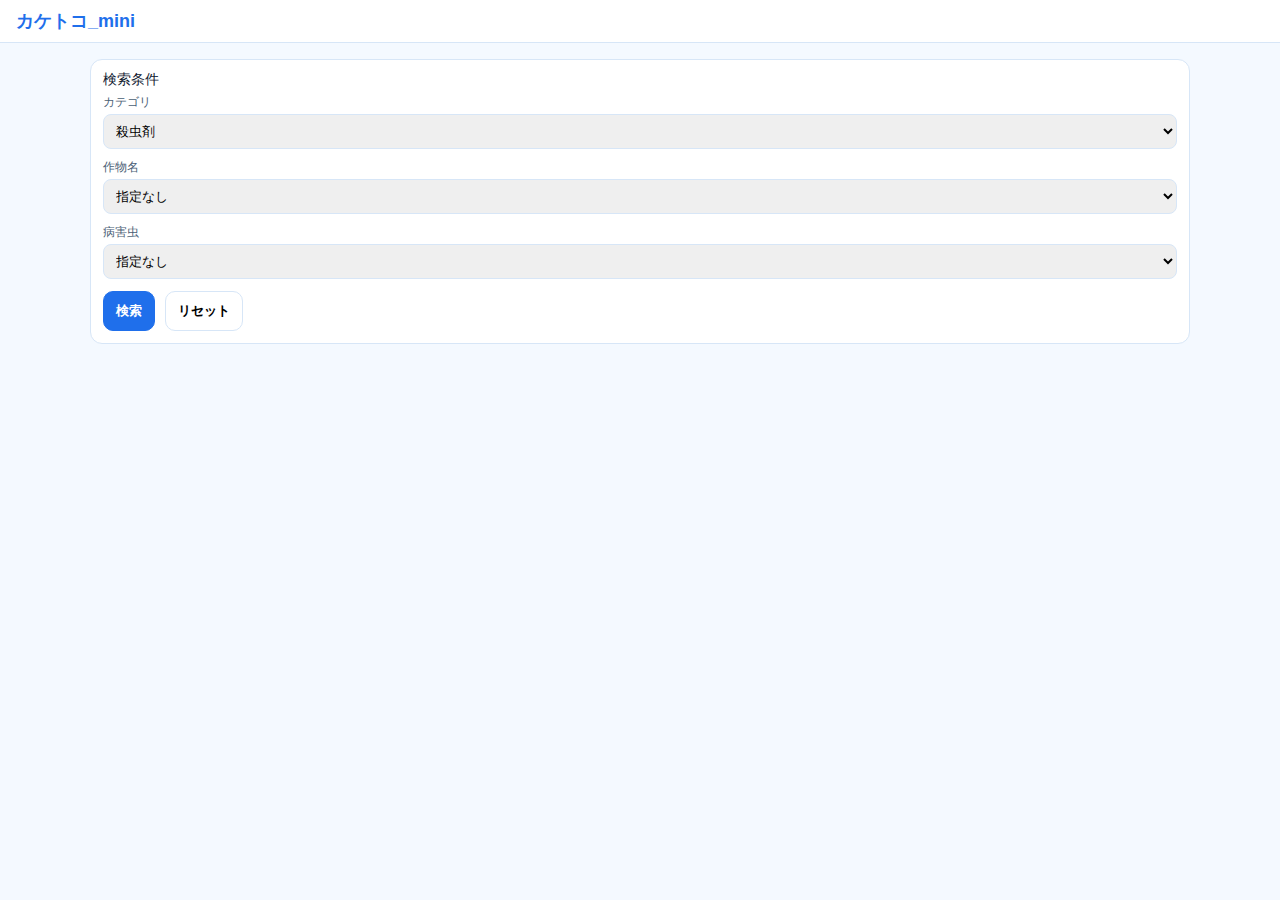
<file: index.html>
<!DOCTYPE html>
<html lang="ja">
<head>
    <meta charset="UTF-8">
    <meta name="viewport" content="width=device-width, initial-scale=1.0">
    <title>カケトコ_mini</title>
    <link rel="stylesheet" href="./css/reset.css">
    <link rel="stylesheet" href="./css/style.css">
</head>
<body>
    <header class="app_header">
        <h1>カケトコ_mini</h1>
    </header>

    <main class="app_main">
        <section class="search_section">
            <h2>検索条件</h2>

            <form id="search_form">
                <div class="form_row">
                    <label for="category">カテゴリ</label>
                    <select name="category" id="category">
                        <option value="殺虫剤">殺虫剤</option>
                        <option value="殺菌剤">殺菌剤</option>
                        <option value="除草剤">除草剤</option>
                    </select>
                </div>

                <div class="form_row">
                    <label for="crop">作物名</label>
                    <select name="crop" id="crop">
                        <option value="">指定なし</option>
                        <!-- ＝＝＝＝＝＝＝＝＝＝＝＝＝＝＝＝＝＝＝＝
                            あとで作物名プルダウンつくる
                        ＝＝＝＝＝＝＝＝＝＝＝＝＝＝＝＝＝＝＝＝ -->
                    </select>
                </div>

                <div class="form_row">
                    <label for="target">病害虫</label>
                    <select name="target" id="target">
                        <option value="">指定なし</option>
                        <!-- ＝＝＝＝＝＝＝＝＝＝＝＝＝＝＝＝＝＝＝＝
                            あとで病害虫プルダウンつくる
                        ＝＝＝＝＝＝＝＝＝＝＝＝＝＝＝＝＝＝＝＝ --> 
                    </select>
                </div>

                <div class="form_row_btn">
                    <button type="button" id="search_btn">検索</button>
                    <button type="reset" id="reset_btn">リセット</button>
                </div>

            </form>
        </section>

        

    </main>

    <script src="https://ajax.googleapis.com/ajax/libs/jquery/3.6.0/jquery.min.js"></script>
    <script type="module" src="app.js"></script>
</body>
</html>
</file>
<file: css/style.css>
body {
    font-family: Arial, "Hiragino Sans", "Yu Gothic", sans-serif;
    background: #f4f9ff;
    color: #102030;
}

.app_header {
    background: #ffffff;
    border-bottom: 1px solid #d7e6f7;
    padding: 12px 16px;
}

.app_header h1 {
    margin: 0;
    font-size: 18px;
    color: #1f6feb;
    font-weight: bold;
}

.app_main {
    max-width: 1100px;
    margin: 0 auto;
    padding: 16px;
}

.search_section,
.result_section {
    background: #ffffff;
    border: 1px solid #d7e6f7;
    border-radius: 12px;
    padding: 12px;
}

.search_section h2,
.result_section h2 {
    margin: 0 0 10px 0;
    font-size: 14px;
}

.form_row {
    margin-bottom: 12px;
}

.form_row label {
    display: block;
    font-size: 12px;
    color: #4a6075;
    margin-bottom: 6px;
}

select{
    width: 100%;
    padding: 8px;
    border: 1px solid #d7e6f7;
    border-radius: 8px;
}

.form_row_btn {
    display: flex;
    gap: 10px;
    margin-top: 10px;
}

#search_btn,
#reset_btn {
    padding: 10px 12px;
    border-radius: 10px;
    border: 1px solid #d7e6f7;
    cursor: pointer;
    font-weight: bold;
}

#search_btn {
    background: #1f6feb;
    color: #ffffff;
    border-color: #1f6feb;
}

#reset_btn {
    background: #ffffff;
}

.result_header {
    display: flex;
    justify-content: space-between;
    align-items: center;
    margin-bottom: 10px;
}

#result_count {
    background: #e6f2ff;
    color: #1f6feb;
    border: 1px solid #d7e6f7;
    padding: 4px 8px;
    border-radius: 999px;
    font-weight: bold;
    font-size: 12px;
}

.shopify-buy__btn {
    background: #ff7a00 !important;
    border-color: #ff7a00 !important;
    border-radius: 10px !important;
    font-weight: bold !important;
}

.shopify-buy__product-img-wrapper img {
    border-radius: 10px;
    border:1px solid #d7e6f7
}

.shopify-buy__product__price,
.shopify-buy__product__actual-price {
    font-weight: bold;
    color: #102030;
}

@media (max-width: 899px) {
    .form_row_btn {
        flex-direction: column;
    }
    .shopify-buy__cart-wrapper {
        position: static;
        width: auto;
        max-height: none;
        overflow: visible;
    }
}
</file>
